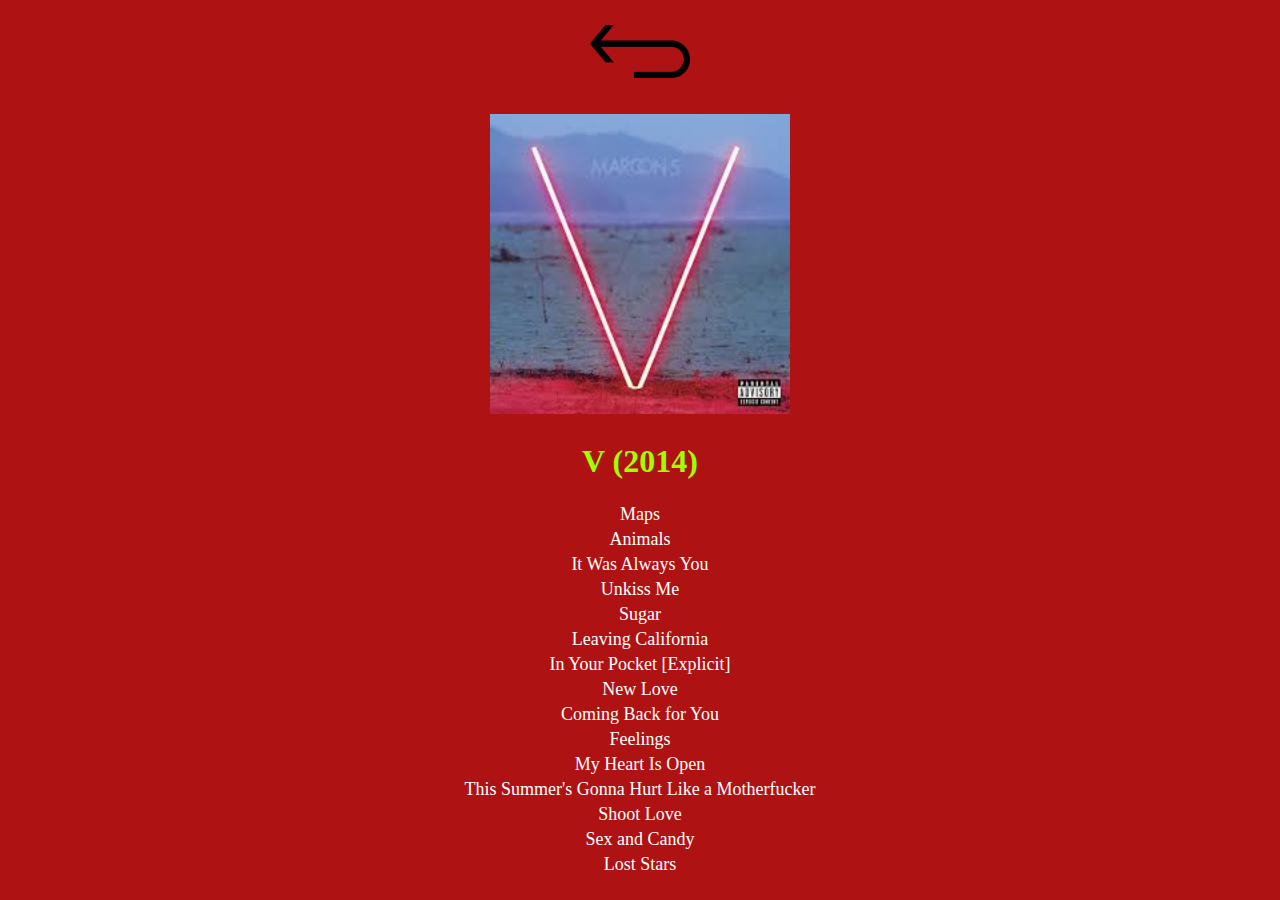
<file: V.html>
<!DOCTYPE html>
<html lang="en">
<head>
    <meta charset="UTF-8">
    <meta name="viewport" content="width=device-width, initial-scale=1.0">
    <title>V</title>
    <link rel="stylesheet" href="v.css"> 
</head>
<body>
    <table>
        <tr>
            <td>
                <a href="index.html">
                    <img src="visszanyil.png" alt="visszanyil" class="nyil">
                    </a>
            </td>
        </tr>
        <tr>
            <td>
                <img src="V album.jpg" alt="V album képe">
            </td>
        </tr>
        <tr>
            <td>
                <h1>V (2014)</h1>
                <ul>
                    <li><a href="https://www.youtube.com/watch?v=NmugSMBh_iI">Maps</a></li>
                    <li><a href="https://www.youtube.com/watch?v=qpgTC9MDx1o">Animals</a></li>
                    <li><a href="https://www.youtube.com/watch?v=ubhkguhrYGg">It Was Always You</a></li>
                    <li><a href="https://www.youtube.com/watch?v=Lr6p4V4B2BU">Unkiss Me</a></li>
                    <li><a href="https://www.youtube.com/watch?v=09R8_2nJtjg">Sugar</a></li>
                    <li><a href="https://www.youtube.com/watch?v=ZPi3GGwsP4w">Leaving California</a></li>
                    <li><a href="https://www.youtube.com/watch?v=NGZ1lQkJwT0">In Your Pocket [Explicit]</a></li>
                    <li><a href="https://www.youtube.com/watch?v=DlZTFxRTjtc">New Love</a></li>
                    <li><a href="https://www.youtube.com/watch?v=RIMbJhaMMzA">Coming Back for You</a></li>
                    <li><a href="https://www.youtube.com/watch?v=ncSwBduXiBE">Feelings</a></li>
                    <li><a href="https://www.youtube.com/watch?v=ku43Ue_Wv-U">My Heart Is Open</a></li>
                    <li><a href="https://www.youtube.com/watch?v=Wa64gOwuIyE">This Summer's Gonna Hurt Like a Motherfucker</a></li>
                    <li><a href="https://www.youtube.com/watch?v=lO2XiIrIinI">Shoot Love</a></li>
                    <li><a href="https://www.youtube.com/watch?v=KOrQgk2FVLU">Sex and Candy</a></li>
                    <li><a href="https://www.youtube.com/watch?v=cL4uhaQ58Rk">Lost Stars</a></li>
                </ul>
            </td>
        </tr>
    </table>
</body>
</html>
</file>
<file: v.css>
body {background-color: rgb(175, 18, 18);
        margin: 0;}

img {width: 300px;
    border: ;}

td {text-align: center;}

table {width: 100%;}

li {list-style-type: none;
    font-size: large;}

ul { padding: 0;}

a {text-decoration: none;
    color: white;
    line-height: 25px;}

h1 {color: rgb(157, 255, 0);}

li a:hover {font-weight: bold;
        color: rgb(157, 255, 0);
        font-size: 20px;
        transition: 0.3s;}

.nyil { width: 100px;}
</file>
